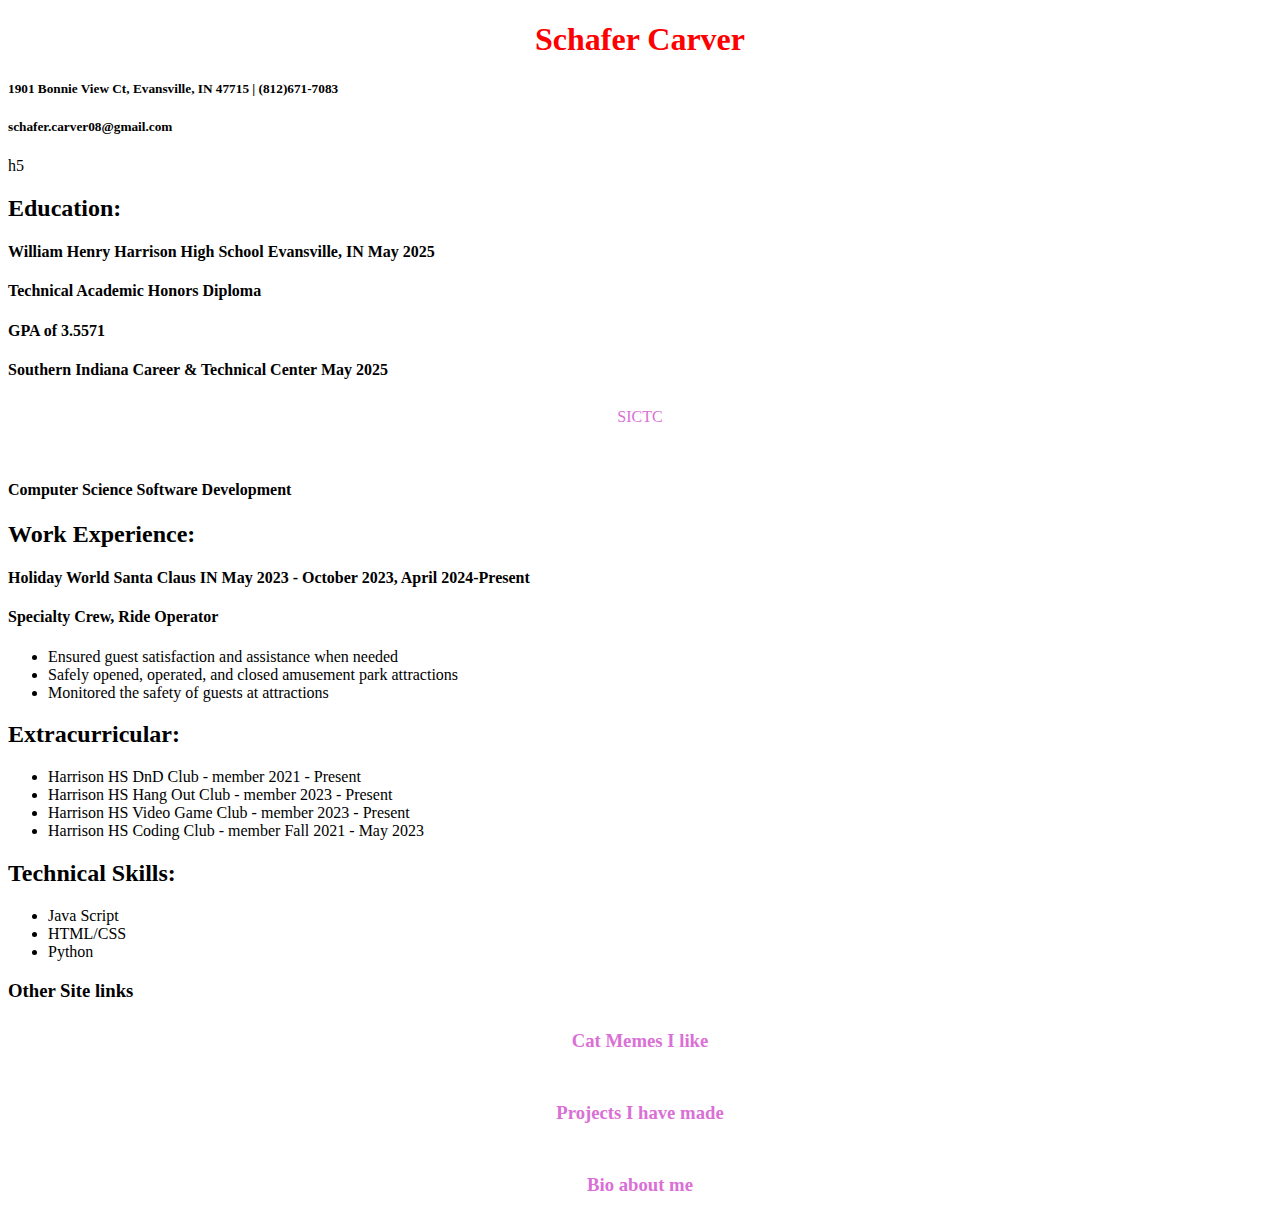
<file: index.html>
<!DOCTYPE html>
<!--Bootstrap link-->
<html>

  <head>
    <meta charset="utf-8">
    <meta name="viewport" content="width=device-width">
    <title>replit</title>
    <link href="style.css" rel="stylesheet" type="text/css" />
  </head>
  
  <body>
    <h1>Schafer Carver</h1>
    <h5>1901 Bonnie View Ct, Evansville, IN 47715 | (812)671-7083</h5>
    <h5>schafer.carver08@gmail.com</h5>h5
  
    <h2>Education:<h2>
    <h4>William Henry Harrison High School Evansville, IN May 2025</h4>
    <h4>Technical Academic Honors Diploma</h4>
    <h4>GPA of 3.5571</h4>
    <h4>Southern Indiana Career & Technical Center May 2025</h4>
      <a src="https://sictc.evscschools.com/">SICTC</a><br>
    <h4>Computer Science Software Development</h4>
  
    <h2>Work Experience:</h2>
    <h4>Holiday World Santa Claus <span class="date">IN May 2023 - October 2023, April 2024-Present</span></h4>
    <h4>Specialty Crew, Ride Operator</h4>
    <ul>
      <li>
        Ensured guest satisfaction and assistance when needed
      </li>
      <li>
        Safely opened, operated, and closed amusement park attractions
      </li>
      <li>
        Monitored the safety of guests at attractions
      </li>
    </ul>
      <h2>Extracurricular:</h2>
      <ul>
        <li>
          Harrison HS DnD Club - member 2021 - Present
        </li>
        <li>
          Harrison HS Hang Out Club - member 2023 - Present
        </li>
        <li>
          Harrison HS Video Game Club - member 2023 - Present
        </li>
        <li>
          Harrison HS Coding Club - member Fall 2021 - May 2023
        </li>
      </ul>
      <h2>Technical Skills:</h2>
      <ul>
        <li>
          Java Script
        </li>
        <li>
          HTML/CSS
        </li>
        <li>
          Python
        </li>
      </ul>
    <h3>Other Site links<h3>
    <script src="script.js"></script>
    <!--My Links to the other sites-->
    <a href="Cats.html">Cat Memes I like</a><br>
    <a href="projects.html">Projects I have made</a><br>
    <a href="Bio.html">Bio about me</a>
  </body>

</html>
</file>
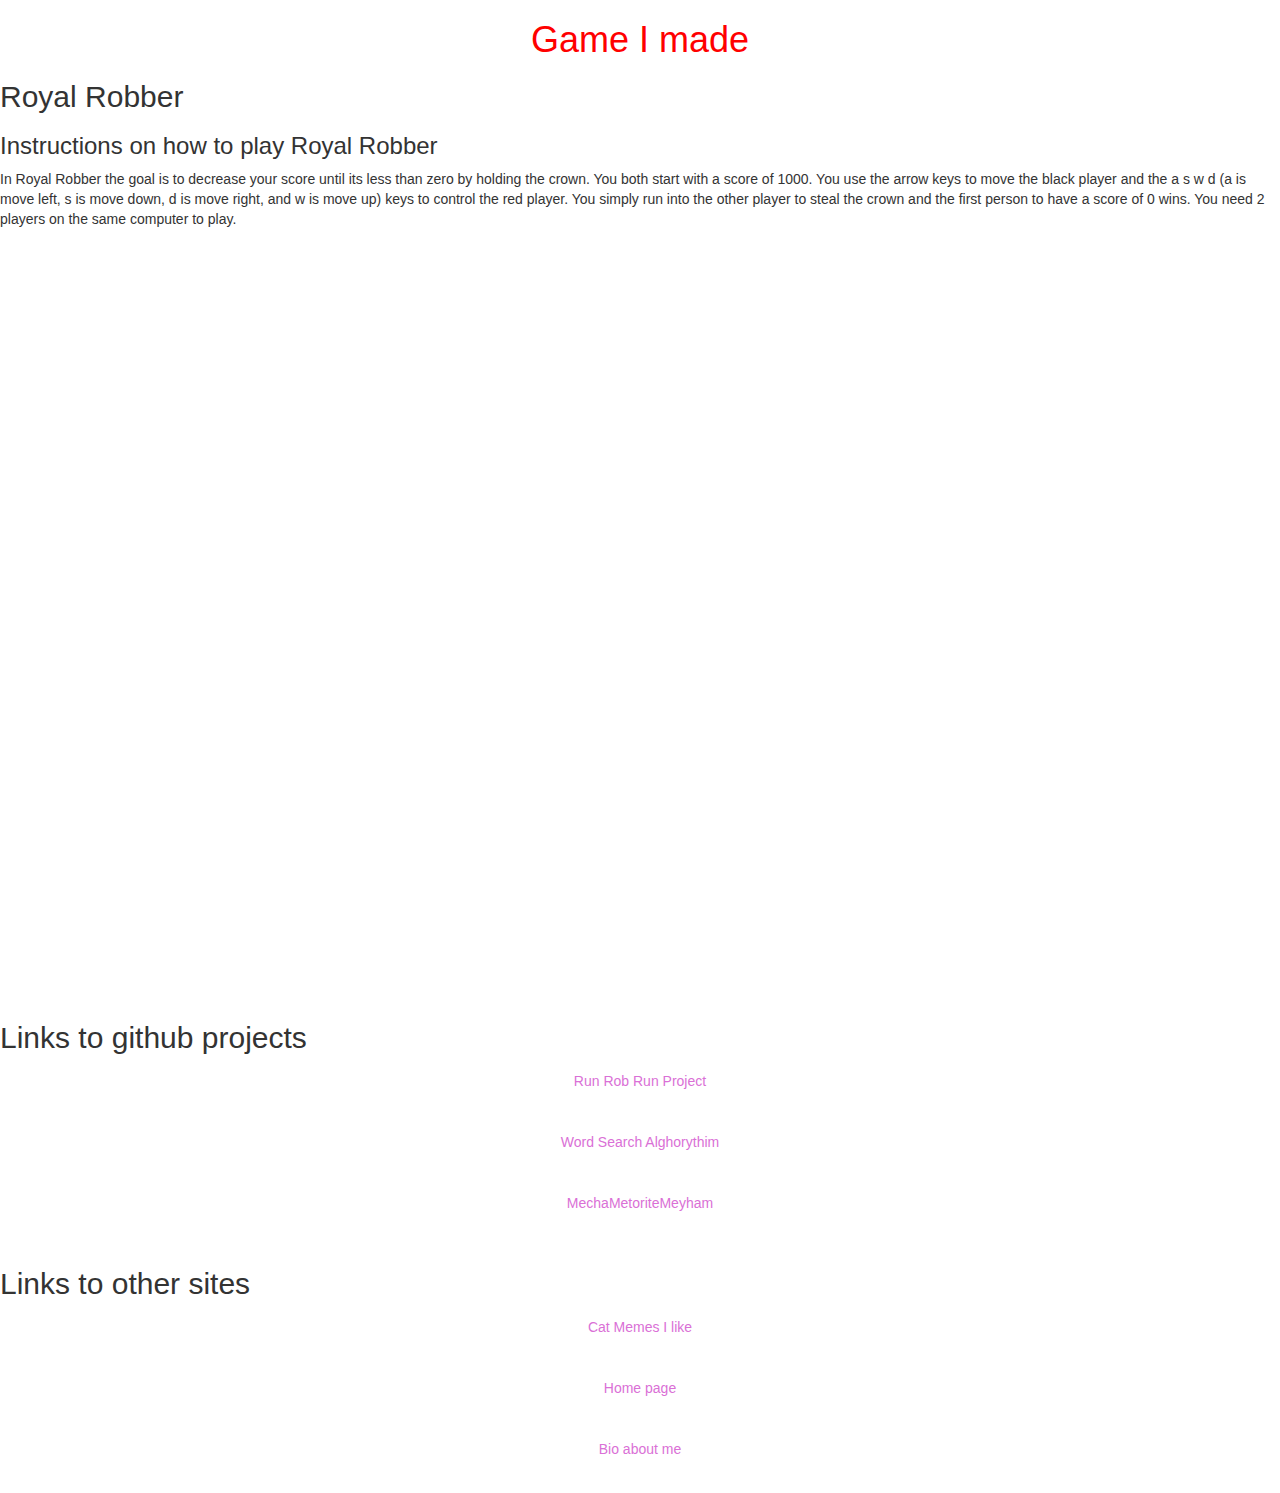
<file: projects.html>
<!DOCTYPE html>
<head>
  <!--Bootstrap link-->
  <link rel="stylesheet" href="https://maxcdn.bootstrapcdn.com/bootstrap/3.3.7/css/bootstrap.min.css" ntegrity="sha384-BVYiiSIFeK1dGmJRAkycuHAHRg32OmUcww7on3RYdg4Va+PmSTsz/K68vbdEjh4u" crossorigin="anonymous"/>
  <html>
  <meta charset="utf-8">
  <meta name="viewport" content="width=device-width">
  <title>replit</title>
  <link href="style.css" rel="stylesheet" type="text/css" />
</head>

<body>
  <h1>Game I made</h1>
  <h2>Royal Robber</h2>
  <h3>Instructions on how to play Royal Robber</h3>
  <p>In Royal Robber the goal is to decrease your score until its less than zero by holding the crown. You both start with a score of 1000. You use the arrow keys to move the black player and the a s w d (a is move left, s is move down, d is move right, and w is move up) keys to control the red player. You simply run into the other player to steal the crown and the first person to have a score of 0 wins. You need 2 players on the same computer to play.</p>
  <iframe width="440" height="757" style="border: 0px;" src="https://studio.code.org/projects/gamelab/wt1zVCYYUzXN-UpalmWSaJDImzESYsMCFLeBpdcAqug/embed?nosource"></iframe>
  <script src="script.js"></script>
  <br>
  <h2>Links to github projects</h2>
  <a src="https://github.com/SICTC-CS/run-rob-run-Erza9.git" title="RunRobRun">Run Rob Run Project</a><br>
  <a src="https://github.com/SICTC-CS/word-search-algorithm-Erza9.git" title="WordSearch">Word Search Alghorythim</a><br>
  <a src="https://github.com/SICTC-CS/semester-1-mitai2-byo-joseycarver.git" title="MechaMetoriteMeyhem">MechaMetoriteMeyham</a><br>
  <h2>Links to other sites</h2>
  <!--My Links to the other sites-->
  <a href="Cats.html">Cat Memes I like</a><br>
  <a href="index.html">Home page</a><br>
  <a href="Bio.html">Bio about me</a><br>
</body>
</html>
</file>
<file: style.css>
html {
  height: 100%;
  width: 100%;
}
img {
  width: 160px;
  height: 160px;
  align-self:left;
}
h1{
  color: #ff0000;
  text-align: center;
}
body{
  background-color:white;
}
table{
  background-color:#d3d3d3;
  border-color:black;
}
a{
  text-decoration: none;
  display:block;
  text-align:center;
  border:#CCCCCC;
  border-width:3px;
  padding:0.5em;
  margin-bottom:0.5em;
  color:orchid;
}
.date{
  text-align:right;
}
.badBTN{
  background-color:red;
}
.fontAwesome{
  padding-right:5px;
}
</file>
